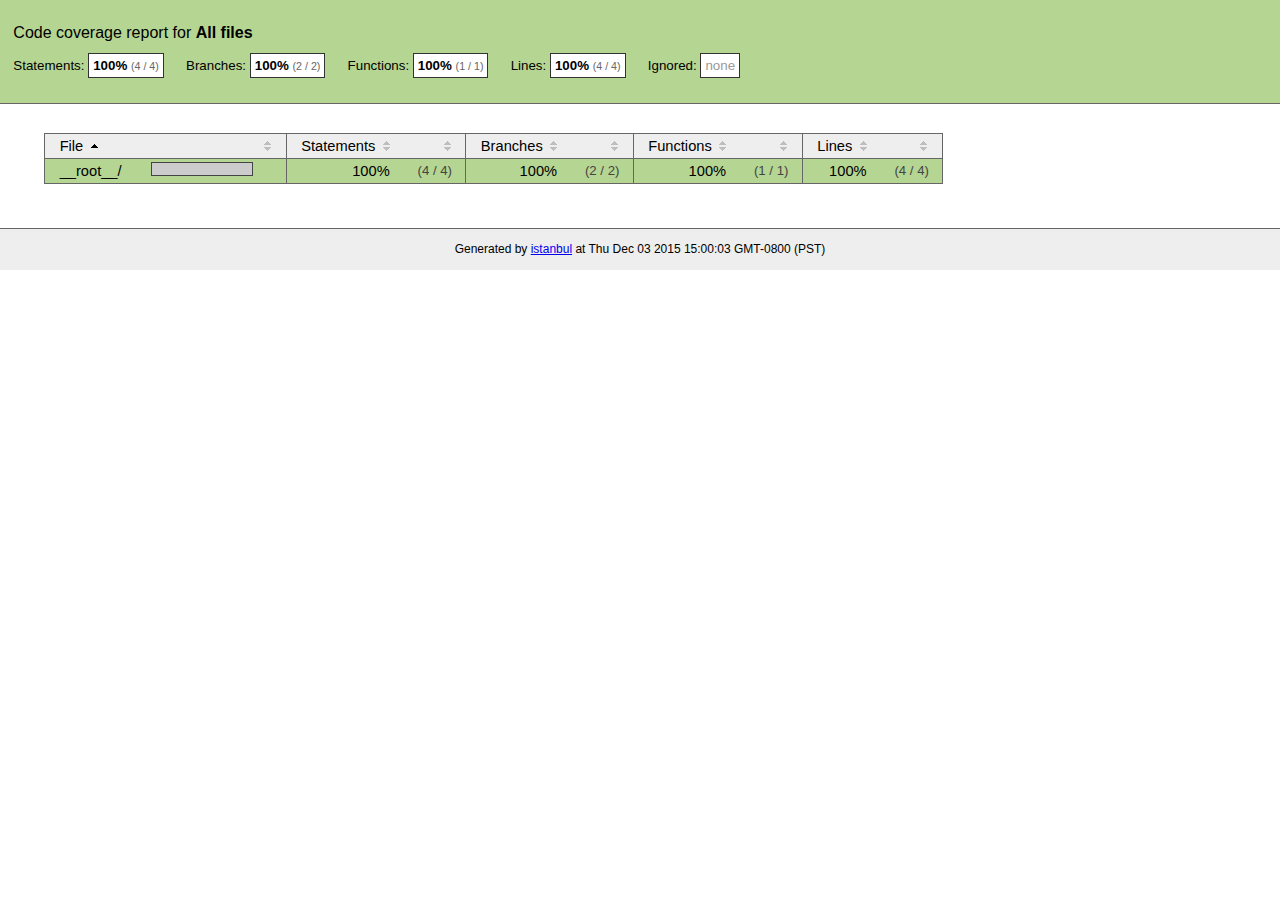
<file: unique-filename/coverage/index.html>
<!doctype html>
<html lang="en">
<head>
    <title>Code coverage report for All files</title>
    <meta charset="utf-8">
    <link rel="stylesheet" href="prettify.css">
    <link rel="stylesheet" href="base.css">
    <style type='text/css'>
        div.coverage-summary .sorter {
            background-image: url(sort-arrow-sprite.png);
        }
    </style>
</head>
<body>
<div class="header high">
    <h1>Code coverage report for <span class="entity">All files</span></h1>
    <h2>
        Statements: <span class="metric">100% <small>(4 / 4)</small></span> &nbsp;&nbsp;&nbsp;&nbsp;
        Branches: <span class="metric">100% <small>(2 / 2)</small></span> &nbsp;&nbsp;&nbsp;&nbsp;
        Functions: <span class="metric">100% <small>(1 / 1)</small></span> &nbsp;&nbsp;&nbsp;&nbsp;
        Lines: <span class="metric">100% <small>(4 / 4)</small></span> &nbsp;&nbsp;&nbsp;&nbsp;
        Ignored: <span class="metric"><span class="ignore-none">none</span></span> &nbsp;&nbsp;&nbsp;&nbsp;
    </h2>
    <div class="path"></div>
</div>
<div class="body">
<div class="coverage-summary">
<table>
<thead>
<tr>
   <th data-col="file" data-fmt="html" data-html="true" class="file">File</th>
   <th data-col="pic" data-type="number" data-fmt="html" data-html="true" class="pic"></th>
   <th data-col="statements" data-type="number" data-fmt="pct" class="pct">Statements</th>
   <th data-col="statements_raw" data-type="number" data-fmt="html" class="abs"></th>
   <th data-col="branches" data-type="number" data-fmt="pct" class="pct">Branches</th>
   <th data-col="branches_raw" data-type="number" data-fmt="html" class="abs"></th>
   <th data-col="functions" data-type="number" data-fmt="pct" class="pct">Functions</th>
   <th data-col="functions_raw" data-type="number" data-fmt="html" class="abs"></th>
   <th data-col="lines" data-type="number" data-fmt="pct" class="pct">Lines</th>
   <th data-col="lines_raw" data-type="number" data-fmt="html" class="abs"></th>
</tr>
</thead>
<tbody><tr>
	<td class="file high" data-value="__root__/"><a href="__root__/index.html">__root__/</a></td>
	<td data-value="100" class="pic high"><span class="cover-fill cover-full" style="width: 100px;"></span><span class="cover-empty" style="width:0px;"></span></td>
	<td data-value="100" class="pct high">100%</td>
	<td data-value="4" class="abs high">(4&nbsp;/&nbsp;4)</td>
	<td data-value="100" class="pct high">100%</td>
	<td data-value="2" class="abs high">(2&nbsp;/&nbsp;2)</td>
	<td data-value="100" class="pct high">100%</td>
	<td data-value="1" class="abs high">(1&nbsp;/&nbsp;1)</td>
	<td data-value="100" class="pct high">100%</td>
	<td data-value="4" class="abs high">(4&nbsp;/&nbsp;4)</td>
	</tr>

</tbody>
</table>
</div>
</div>
<div class="footer">
    <div class="meta">Generated by <a href="http://istanbul-js.org/" target="_blank">istanbul</a> at Thu Dec 03 2015 15:00:03 GMT-0800 (PST)</div>
</div>
<script src="prettify.js"></script>
<script>
window.onload = function () {
        if (typeof prettyPrint === 'function') {
            prettyPrint();
        }
};
</script>
<script src="sorter.js"></script>
</body>
</html>
</file>
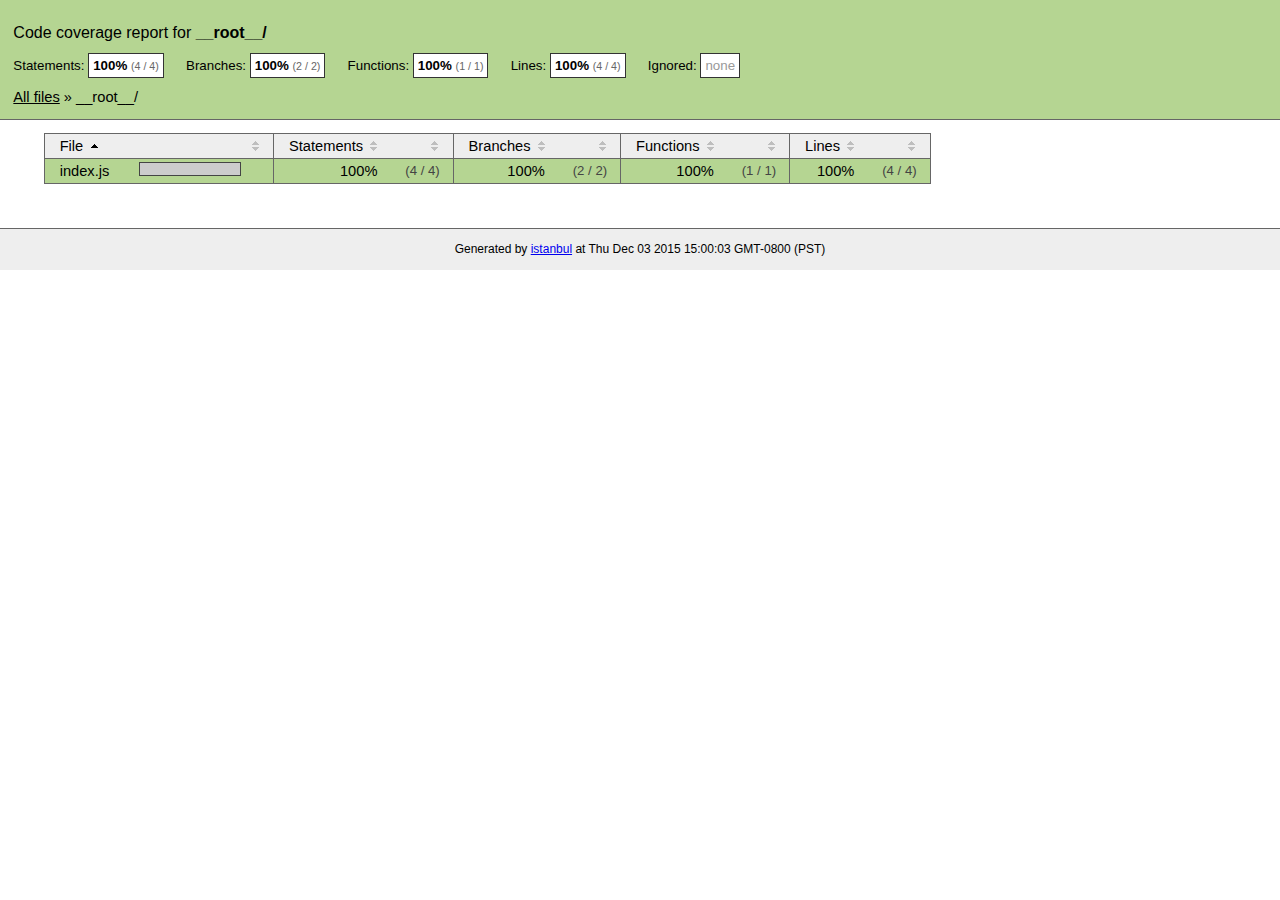
<file: unique-filename/coverage/__root__/index.html>
<!doctype html>
<html lang="en">
<head>
    <title>Code coverage report for __root__/</title>
    <meta charset="utf-8">
    <link rel="stylesheet" href="../prettify.css">
    <link rel="stylesheet" href="../base.css">
    <style type='text/css'>
        div.coverage-summary .sorter {
            background-image: url(../sort-arrow-sprite.png);
        }
    </style>
</head>
<body>
<div class="header high">
    <h1>Code coverage report for <span class="entity">__root__/</span></h1>
    <h2>
        Statements: <span class="metric">100% <small>(4 / 4)</small></span> &nbsp;&nbsp;&nbsp;&nbsp;
        Branches: <span class="metric">100% <small>(2 / 2)</small></span> &nbsp;&nbsp;&nbsp;&nbsp;
        Functions: <span class="metric">100% <small>(1 / 1)</small></span> &nbsp;&nbsp;&nbsp;&nbsp;
        Lines: <span class="metric">100% <small>(4 / 4)</small></span> &nbsp;&nbsp;&nbsp;&nbsp;
        Ignored: <span class="metric"><span class="ignore-none">none</span></span> &nbsp;&nbsp;&nbsp;&nbsp;
    </h2>
    <div class="path"><a href="../index.html">All files</a> &#187; __root__/</div>
</div>
<div class="body">
<div class="coverage-summary">
<table>
<thead>
<tr>
   <th data-col="file" data-fmt="html" data-html="true" class="file">File</th>
   <th data-col="pic" data-type="number" data-fmt="html" data-html="true" class="pic"></th>
   <th data-col="statements" data-type="number" data-fmt="pct" class="pct">Statements</th>
   <th data-col="statements_raw" data-type="number" data-fmt="html" class="abs"></th>
   <th data-col="branches" data-type="number" data-fmt="pct" class="pct">Branches</th>
   <th data-col="branches_raw" data-type="number" data-fmt="html" class="abs"></th>
   <th data-col="functions" data-type="number" data-fmt="pct" class="pct">Functions</th>
   <th data-col="functions_raw" data-type="number" data-fmt="html" class="abs"></th>
   <th data-col="lines" data-type="number" data-fmt="pct" class="pct">Lines</th>
   <th data-col="lines_raw" data-type="number" data-fmt="html" class="abs"></th>
</tr>
</thead>
<tbody><tr>
	<td class="file high" data-value="index.js"><a href="index.js.html">index.js</a></td>
	<td data-value="100" class="pic high"><span class="cover-fill cover-full" style="width: 100px;"></span><span class="cover-empty" style="width:0px;"></span></td>
	<td data-value="100" class="pct high">100%</td>
	<td data-value="4" class="abs high">(4&nbsp;/&nbsp;4)</td>
	<td data-value="100" class="pct high">100%</td>
	<td data-value="2" class="abs high">(2&nbsp;/&nbsp;2)</td>
	<td data-value="100" class="pct high">100%</td>
	<td data-value="1" class="abs high">(1&nbsp;/&nbsp;1)</td>
	<td data-value="100" class="pct high">100%</td>
	<td data-value="4" class="abs high">(4&nbsp;/&nbsp;4)</td>
	</tr>

</tbody>
</table>
</div>
</div>
<div class="footer">
    <div class="meta">Generated by <a href="http://istanbul-js.org/" target="_blank">istanbul</a> at Thu Dec 03 2015 15:00:03 GMT-0800 (PST)</div>
</div>
<script src="../prettify.js"></script>
<script>
window.onload = function () {
        if (typeof prettyPrint === 'function') {
            prettyPrint();
        }
};
</script>
<script src="../sorter.js"></script>
</body>
</html>
</file>
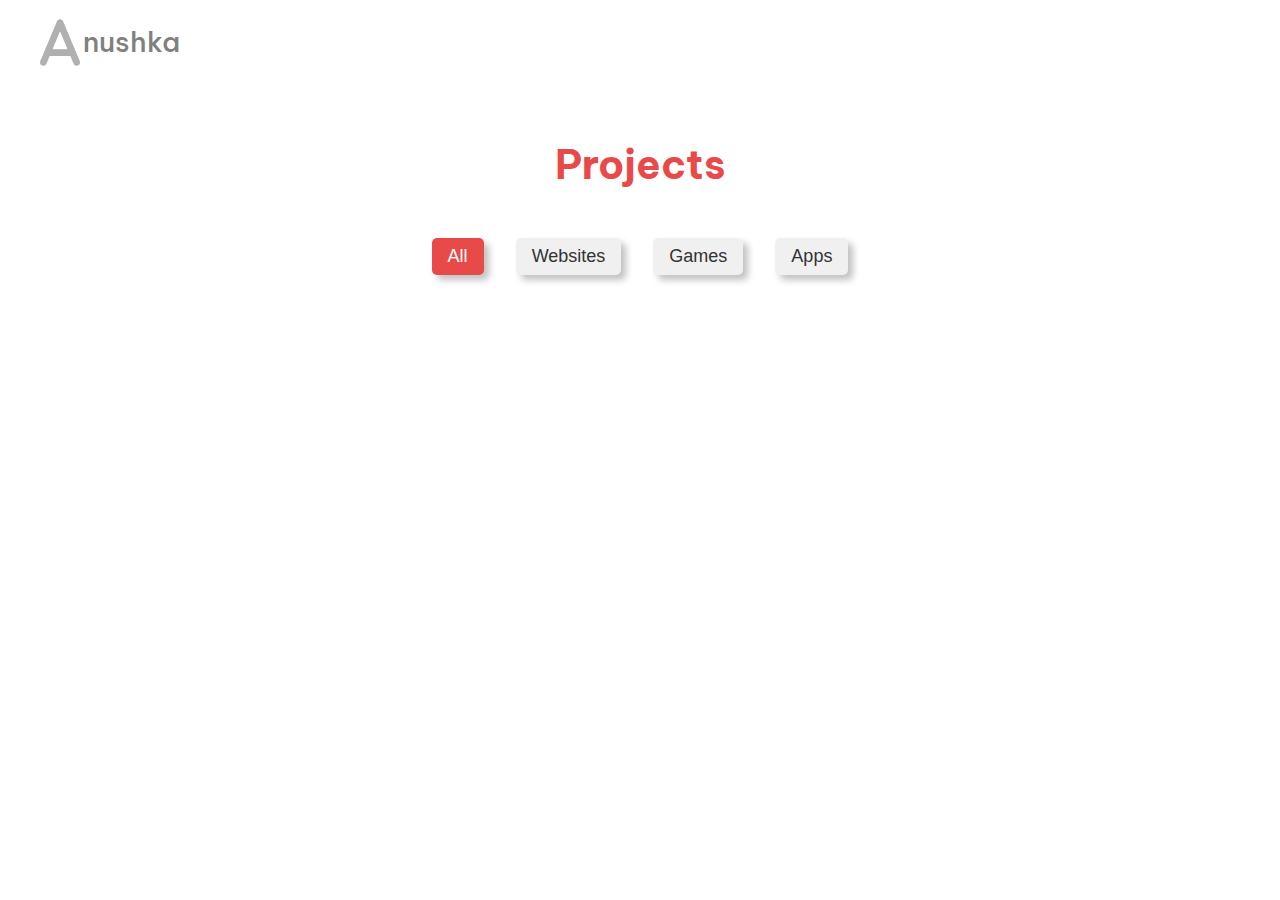
<file: project.html>
<!DOCTYPE html>
<html lang="en">
<head>
    <meta charset="UTF-8">
    <meta name="viewport" content="width=device-width, initial-scale=1.0">
    <title>My Projects</title>
    <link rel="stylesheet" href="style.css">
    <link rel="stylesheet" href="https://cdnjs.cloudflare.com/ajax/libs/font-awesome/6.2.0/css/all.min.css" />
  <!-- Reuse your existing CSS -->
    <style>
     
      /* Additions and overrides for projects.html */
      .project-item {
          display: none; /* Initially hide all projects */
      }
      .project-item.active {
          display: flex; /*  Use flex to display. */
      }
      .categories {
        display: flex;
        justify-content: center;
        gap: 1rem;
        margin-bottom: 2rem;
      }
    </style>
</head>
<body>
    <div id="wrapper">
        <div class="container">
             <div class="navbar">
                
                <div class="logo-container">
                    <img src= "a-solid.jpg" alt="" class="logo">
                    
                    <div class="logo-text">nushka</div>
                </div>
                
                <div class="nav-items">
                    <div><a href="index.html">Home</a></div>  <!-- Link to the projects page -->
                    <div><a href="index.html#skills">Skills</a></div>
                    <div><a href="index.html#contactme">Contact Me</a></div>
                </div>

            </div>

            <h2 class="page-header">Projects</h2>

            <div class="categories">
                <button class="btn-pink category-btn active" data-category="all">All</button>
                <button class="btn-pink category-btn" data-category="website">Websites</button>
                <button class="btn-pink category-btn" data-category="game">Games</button>
                <button class="btn-pink category-btn" data-category="app">Apps</button>
            </div>

            <div class="project-container">
              <!-- Project items (same as before, but now on projects.html) -->
                <div class="project-item website">
                    <div class="project-card" id="project1">
                        <div class="project-number project-number-right">01</div>
                        <div class="project-content project-content-left">

                            <div class="project-skills-container">
                                <img class="project-skill" src="./images/stack/React.png" alt="" />
                                <img class="project-skill" src="./images/stack/Tailwind.png" alt="" />
                            </div>

                            <h2 class="project-heading">Metaverse Website</h2>

                            <p class="project-subHeading">A cutting-edge Metaverse web application developed using ReactJS and TailwindCSS.</p>
                            <div class="btn-grp"> 
                                <a href="https://metaverse-l2q9.vercel.app/" target="_blank">
                                    <button class="btn-pink btn-project">Live Site</button>
                                    </a>
                               
                                <a href="https://github.com/Anushka-eng1904/Metaverse" target="_blank">
                                <i title="GitHubLink" class="fa-brands fa-github icon"></i>
                                </a>
                            </div>
                        </div>
                    </div>
                </div>

                <div class="project-item website">
                    <div class="project-card" id="project2">
                    <div class="project-number project-number-left">02</div>
                    <div class="project-content project-content-right">
                        <div class="project-skills-container">
                        <img class="project-skill" src="./images/stack/React.png" alt="" />
                        <img class="project-skill" src="./images/stack/Tailwind.png" alt="" />
                        </div>
                        <h2 class="project-heading">Gaming Website</h2>
                        <p class="project-sub-heading">
                        A highly interactive gaming website built with ReactJS and TailwindCSS, designed to provide an engaging user experience.
                        </p>
                        <div class="btn-group">
                     <a href="https://gaming-website-beta.vercel.app/" target="_blank">
                        <button class="btn-pink btn-project">Live Site</button></a>
                        <a href="https://github.com/Anushka-eng1904/Gaming-Website" target="_blank">
                            <i title="GitHubLink" class="fa-brands fa-github icon"></i>
                        </a>
                        </div>
                    </div>
                    </div>
                </div>
                <div class="project-item website">
                    <div class="project-card" id="project3">
                    <div class="project-number project-number-right">03</div>
                    <div class="project-content project-content-left">
                        <div class="project-skills-container">
                        <img class="project-skill" src="./images/stack/React.png" alt="" />
                        <img class="project-skill" src="./images/stack/Tailwind.png" alt="" />
                        </div>
                        <h2 class="project-heading">Razorpay UI Design</h2>
                        <p class="project-sub-heading">Developed a front-end payment gateway interface using HTML and Tailwind CSS, implementing component
                        based architecture.</p>
                        
                        <div class="btn-group">
                     <a href="https://razorpay-ui-design.vercel.app/" target="_blank">
                        <button class="btn-pink btn-project">Live Site</button></a>
                        <a href="https://github.com/Anushka-eng1904/Razorpay-UI-Design" target="_blank">
                            <i title="GitHubLink" class="fa-brands fa-github icon"></i>
                        </a>
                        </div>
                    </div>
                    </div>
                </div>
                <div class="project-item website">
                    <div class="project-card" id="project4">
                    <div class="project-number project-number-left">04</div>
                    <div class="project-content project-content-right">
                        <div class="project-skills-container">
                        <img class="project-skill" src="./images/stack/HTML.png" alt="" />
                        <img class="project-skill" src="./images/stack/CSS.png" alt="" />
                        <img class="project-skill" src="./images/stack/Javascript.svg" alt="" />
                        </div>
                        <h2 class="project-heading">Amazon-Clone</h2>
                        <p class="project-sub-heading">Designed and developed a responsive web clone using HTML, CSS, and JavaScript, demonstrating clean code and user-friendly functionality.</p>
                        
                        <div class="btn-group">
                     <a href="https://amazon-clone-eta-three.vercel.app/" target="_blank">
                        <button class="btn-pink btn-project">Live Site</button></a>
                        <a href="https://github.com/Anushka-eng1904/Amazon-clone" target="_blank">
                            <i title="GitHubLink" class="fa-brands fa-github icon"></i>
                        </a>
                        </div>
                    </div>
                    </div>
                </div>
                <div class="project-item game">
                    <div class="project-card" id="project5">
                    <div class="project-number project-number-right">05</div>
                    <div class="project-content project-content-left">
                        <div class="project-skills-container">
                        <img class="project-skill" src="./images/stack/HTML.png" alt="" />
                        <img class="project-skill" src="./images/stack/CSS.png" alt="" />
                        <img class="project-skill" src="./images/stack/Javascript.svg" alt="" />
                        </div>
                        <h2 class="project-heading">Tic-Tac-Toe</h2>
                        <p class="project-sub-heading">Designed an interactive Tic-Tac-Toe game with seamless turn-based gameplay using HTML, CSS, and JavaScript.</p>
                        <div class="btn-group">
                     <a href="https://tic-tac-toe-game-pied-xi.vercel.app/" target="_blank">
                        <button class="btn-pink btn-project">Live Site</button></a>
                        <a href="https://github.com/Anushka-eng1904/Tic-Tac-Toe-Game" target="_blank">
                            <i title="GitHubLink" class="fa-brands fa-github icon"></i>
                        </a>
                        </div>
                    </div>
                    </div>
                </div>
                <div class="project-item game">
                    <div class="project-card" id="project6">
                    <div class="project-number project-number-left">06</div>
                    <div class="project-content project-content-right">
                        <div class="project-skills-container">
                        <img class="project-skill" src="./images/stack/HTML.png" alt="" />
                        <img class="project-skill" src="./images/stack/CSS.png" alt="" />
                        <img class="project-skill" src="./images/stack/Javascript.svg" alt="" />
                        </div>
                        <h2 class="project-heading">Rock-Paper-Scissors</h2>
                        <p class="project-sub-heading">Built an interactive Rock-Paper-Scissors game with dynamic gameplay and real-time feedback using HTML, CSS, and JavaScript.</p>
                        <div class="btn-group">
                     <a href="https://rock-paper-scissors-gamma-murex.vercel.app/" target="_blank">
                        <button class="btn-pink btn-project">Live Site</button></a>
                        <a href="https://github.com/Anushka-eng1904/rock-paper-scissors" target="_blank">
                        <a href="" target="_blank">
                            <i title="GitHubLink" class="fa-brands fa-github icon"></i>
                        </a>
                        </div>
                    </div>
                    </div>
                </div>
                <div class="project-item game">
                    <div class="project-card" id="project7">
                    <div class="project-number project-number-right">07</div>
                    <div class="project-content project-content-left">
                        <div class="project-skills-container">
                        <img class="project-skill" src="./images/stack/HTML.png" alt="" />
                        <img class="project-skill" src="./images/stack/CSS.png" alt="" />
                        <img class="project-skill" src="./images/stack/Javascript.svg" alt="" />
                        </div>
                        <h2 class="project-heading">Drum-Kit</h2>
                        <p class="project-sub-heading">Constructed an interactive Drum Kit Master game with dynamic sound effects and real-time user interaction using HTML, CSS, and JavaScript.</p>
                        <div class="btn-group">
                     <a href="https://drum-kit-master.vercel.app/" target="_blank">
                        <button class="btn-pink btn-project">Live Site</button></a>
                        <a href="https://github.com/Anushka-eng1904/drum-kit-master" target="_blank">
                        <a href="" target="_blank">
                            <i title="GitHubLink" class="fa-brands fa-github icon"></i>
                        </a>
                        </div>
                    </div>
                    </div>
                </div>
                <div class="project-item app">
                    <div class="project-card" id="project8">
                    <div class="project-number project-number-left">08</div>
                    <div class="project-content project-content-right">
                        <div class="project-skills-container">
                        <img class="project-skill" src="./images/stack/HTML.png" alt="" />
                        <img class="project-skill" src="./images/stack/CSS.png" alt="" />
                        <img class="project-skill" src="./images/stack/Javascript.svg" alt="" />
                        <img class="project-skill" src="./images/stack/React.png" alt="" />
                        </div>
        
                        <h2 class="project-heading">To-Do-List</h2>
                        <p class="project-sub-heading">Developed a dynamic To-Do List app using React, HTML, CSS, and JavaScript for seamless task management.
                        
                        </p>
                        <div class="btn-group">
                        <a href="https://to-do-list-iota-lemon.vercel.app/" target="_blank">
                        <button class="btn-pink btn-project">Live Site</button></a>
                        <a href="https://github.com/Anushka-eng1904/To-do-list" target="_blank">
                            <i title="GitHubLink" class="fa-brands fa-github icon"></i>
                        </a>
                       
                        </div>
                    </div>
                    </div>
                </div>
        
                <div class="project-item app">
                    <div class="project-card" id="project9">
                    <div class="project-number project-number-right">09</div>
                    <div class="project-content project-content-left">
                        <div class="project-skills-container">
                            <img class="project-skill" src="./images/stack/HTML.png" alt="" />
                            <img class="project-skill" src="./images/stack/CSS.png" alt="" />
                            <img class="project-skill" src="./images/stack/Javascript.svg" alt="" />
                        </div>
                        <h2 class="project-heading">Weather APP</h2>
                        <p class="project-sub-heading">
                            Crafted a responsive Weather App that fetches real-time weather data for any location using a weather API, HTML, CSS, and JavaScript.
                        </p>
                        <div class="btn-group">
                    <a href="https://weather-app-pi-eosin-85.vercel.app/" target="_blank">
                        <button class="btn-pink btn-project">Live Site</button></a>
                        <a href="https://github.com/Anushka-eng1904/Weather-App" target="_blank">
                            <i title="GitHubLink" class="fa-brands fa-github icon"></i>
                        </a>
                      
                        </div>
                    </div>
                    </div>
                </div>

                <div class="project-item app">
                    <div class="project-card" id="project10">
                    <div class="project-number project-number-left">10</div>
                    <div class="project-content project-content-right">
                        <div class="project-skills-container">
                        <img class="project-skill" src="./images/stack/HTML.png" alt="" />
                            <img class="project-skill" src="./images/stack/CSS.png" alt="" />
                            <img class="project-skill" src="./images/stack/Javascript.svg" alt="" />
                        </div>
                        <h2 class="project-heading">Password Manager</h2>
                        <p class="project-sub-heading">Engineered a secure Password Manager using HTML, CSS, and JavaScript for safe and efficient credential storage.</p>
                       
                        <div class="btn-group">
                      <a href="https://password-manager-wheat-nine.vercel.app/" target="_blank">
                        <button class="btn-pink btn-project">Site Here</button>   </a>
                        <a href="https://github.com/Anushka-eng1904/Password-Manager" target="_blank">
                            <i title="GitHubLink" class="fa-brands fa-github icon"></i>
                        </a>
                        
                        </div>
                    </div>
                    </div>
                </div>
                
                

            </div>
        </div>
    <script>
        const categoryBtns = document.querySelectorAll('.category-btn');
        const projectItems = document.querySelectorAll('.project-item');

        categoryBtns.forEach(btn => {
            btn.addEventListener('click', () => {
                // Remove active class from all buttons
                categoryBtns.forEach(b => b.classList.remove('active'));
                // Add active class to clicked button
                btn.classList.add('active');

                const category = btn.dataset.category;

                projectItems.forEach(item => {
                    if (category === 'all' || item.classList.contains(category)) {
                        item.classList.add('active'); //  Add active class
                    } else {
                        item.classList.remove('active'); //  Remove active
                    }
                });
            });
        });
    </script>
</body>
</html>
</file>
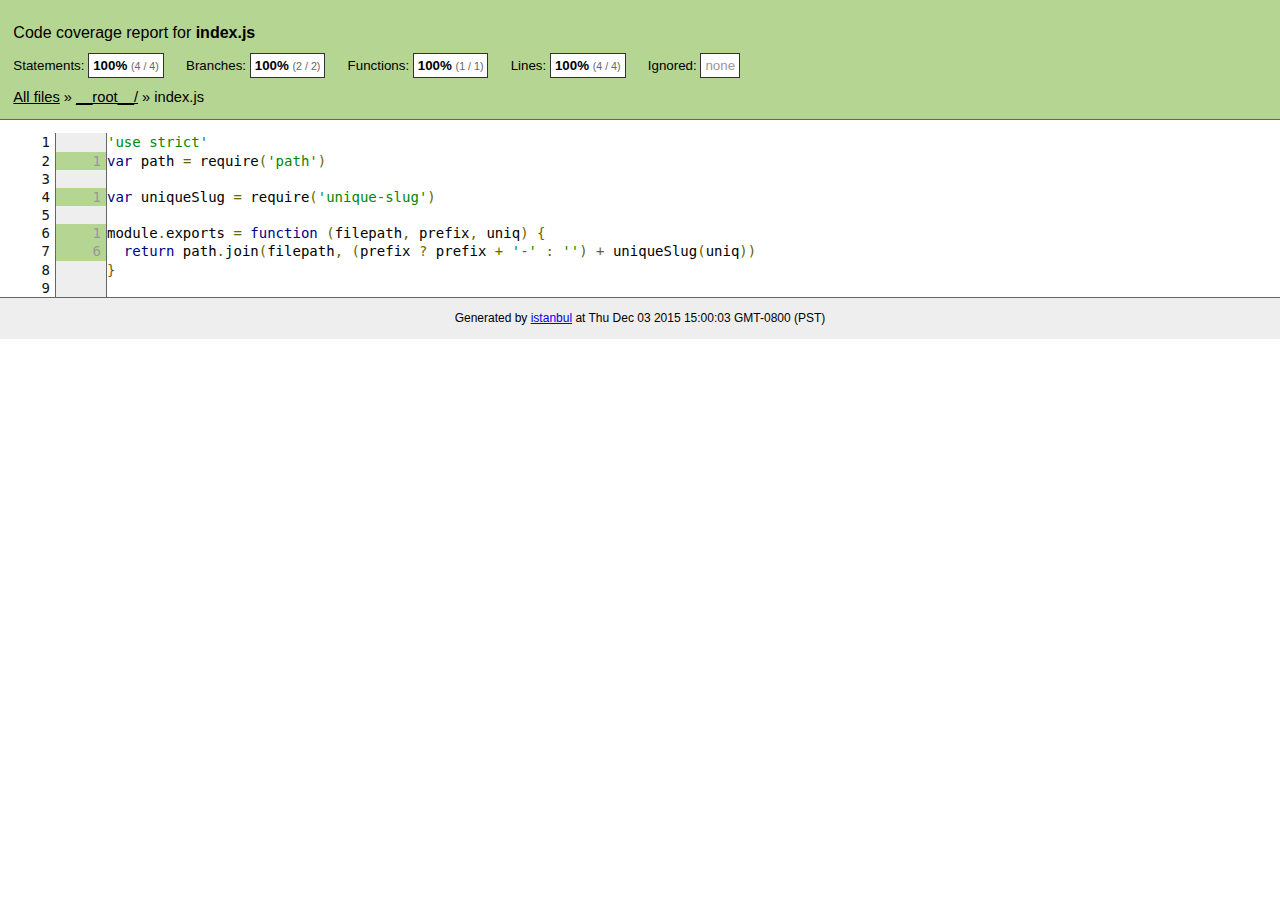
<file: unique-filename/coverage/__root__/index.js.html>
<!doctype html>
<html lang="en">
<head>
    <title>Code coverage report for index.js</title>
    <meta charset="utf-8">
    <link rel="stylesheet" href="../prettify.css">
    <link rel="stylesheet" href="../base.css">
    <style type='text/css'>
        div.coverage-summary .sorter {
            background-image: url(../sort-arrow-sprite.png);
        }
    </style>
</head>
<body>
<div class="header high">
    <h1>Code coverage report for <span class="entity">index.js</span></h1>
    <h2>
        Statements: <span class="metric">100% <small>(4 / 4)</small></span> &nbsp;&nbsp;&nbsp;&nbsp;
        Branches: <span class="metric">100% <small>(2 / 2)</small></span> &nbsp;&nbsp;&nbsp;&nbsp;
        Functions: <span class="metric">100% <small>(1 / 1)</small></span> &nbsp;&nbsp;&nbsp;&nbsp;
        Lines: <span class="metric">100% <small>(4 / 4)</small></span> &nbsp;&nbsp;&nbsp;&nbsp;
        Ignored: <span class="metric"><span class="ignore-none">none</span></span> &nbsp;&nbsp;&nbsp;&nbsp;
    </h2>
    <div class="path"><a href="../index.html">All files</a> &#187; <a href="index.html">__root__/</a> &#187; index.js</div>
</div>
<div class="body">
<pre><table class="coverage">
<tr><td class="line-count">1
2
3
4
5
6
7
8
9</td><td class="line-coverage"><span class="cline-any cline-neutral">&nbsp;</span>
<span class="cline-any cline-yes">1</span>
<span class="cline-any cline-neutral">&nbsp;</span>
<span class="cline-any cline-yes">1</span>
<span class="cline-any cline-neutral">&nbsp;</span>
<span class="cline-any cline-yes">1</span>
<span class="cline-any cline-yes">6</span>
<span class="cline-any cline-neutral">&nbsp;</span>
<span class="cline-any cline-neutral">&nbsp;</span></td><td class="text"><pre class="prettyprint lang-js">'use strict'
var path = require('path')
&nbsp;
var uniqueSlug = require('unique-slug')
&nbsp;
module.exports = function (filepath, prefix, uniq) {
  return path.join(filepath, (prefix ? prefix + '-' : '') + uniqueSlug(uniq))
}
&nbsp;</pre></td></tr>
</table></pre>

</div>
<div class="footer">
    <div class="meta">Generated by <a href="http://istanbul-js.org/" target="_blank">istanbul</a> at Thu Dec 03 2015 15:00:03 GMT-0800 (PST)</div>
</div>
<script src="../prettify.js"></script>
<script>
window.onload = function () {
        if (typeof prettyPrint === 'function') {
            prettyPrint();
        }
};
</script>
<script src="../sorter.js"></script>
</body>
</html>
</file>
<file: unique-filename/coverage/prettify.css>
.pln{color:#000}@media screen{.str{color:#080}.kwd{color:#008}.com{color:#800}.typ{color:#606}.lit{color:#066}.pun,.opn,.clo{color:#660}.tag{color:#008}.atn{color:#606}.atv{color:#080}.dec,.var{color:#606}.fun{color:red}}@media print,projection{.str{color:#060}.kwd{color:#006;font-weight:bold}.com{color:#600;font-style:italic}.typ{color:#404;font-weight:bold}.lit{color:#044}.pun,.opn,.clo{color:#440}.tag{color:#006;font-weight:bold}.atn{color:#404}.atv{color:#060}}pre.prettyprint{padding:2px;border:1px solid #888}ol.linenums{margin-top:0;margin-bottom:0}li.L0,li.L1,li.L2,li.L3,li.L5,li.L6,li.L7,li.L8{list-style-type:none}li.L1,li.L3,li.L5,li.L7,li.L9{background:#eee}
</file>
<file: unique-filename/coverage/base.css>
body, html {
    margin:0; padding: 0;
}
body {
    font-family: Helvetica Neue, Helvetica,Arial;
    font-size: 10pt;
}
div.header, div.footer {
    background: #eee;
    padding: 1em;
}
div.header {
    z-index: 100;
    position: fixed;
    top: 0;
    border-bottom: 1px solid #666;
    width: 100%;
}
div.footer {
    border-top: 1px solid #666;
}
div.body {
    margin-top: 10em;
}
div.meta {
    font-size: 90%;
    text-align: center;
}
h1, h2, h3 {
    font-weight: normal;
}
h1 {
    font-size: 12pt;
}
h2 {
    font-size: 10pt;
}
pre {
    font-family: Consolas, Menlo, Monaco, monospace;
    margin: 0;
    padding: 0;
    line-height: 1.3;
    font-size: 14px;
    -moz-tab-size: 2;
    -o-tab-size:  2;
    tab-size: 2;
}

div.path { font-size: 110%; }
div.path a:link, div.path a:visited { color: #000; }
table.coverage { border-collapse: collapse; margin:0; padding: 0 }

table.coverage td {
    margin: 0;
    padding: 0;
    color: #111;
    vertical-align: top;
}
table.coverage td.line-count {
    width: 50px;
    text-align: right;
    padding-right: 5px;
}
table.coverage td.line-coverage {
    color: #777 !important;
    text-align: right;
    border-left: 1px solid #666;
    border-right: 1px solid #666;
}

table.coverage td.text {
}

table.coverage td span.cline-any {
    display: inline-block;
    padding: 0 5px;
    width: 40px;
}
table.coverage td span.cline-neutral {
    background: #eee;
}
table.coverage td span.cline-yes {
    background: #b5d592;
    color: #999;
}
table.coverage td span.cline-no {
    background: #fc8c84;
}

.cstat-yes { color: #111; }
.cstat-no { background: #fc8c84; color: #111; }
.fstat-no { background: #ffc520; color: #111 !important; }
.cbranch-no { background:  yellow !important; color: #111; }

.cstat-skip { background: #ddd; color: #111; }
.fstat-skip { background: #ddd; color: #111 !important; }
.cbranch-skip { background: #ddd !important; color: #111; }

.missing-if-branch {
    display: inline-block;
    margin-right: 10px;
    position: relative;
    padding: 0 4px;
    background: black;
    color: yellow;
}

.skip-if-branch {
    display: none;
    margin-right: 10px;
    position: relative;
    padding: 0 4px;
    background: #ccc;
    color: white;
}

.missing-if-branch .typ, .skip-if-branch .typ {
    color: inherit !important;
}

.entity, .metric { font-weight: bold; }
.metric { display: inline-block; border: 1px solid #333; padding: 0.3em; background: white; }
.metric small { font-size: 80%; font-weight: normal; color: #666; }

div.coverage-summary table { border-collapse: collapse; margin: 3em; font-size: 110%; }
div.coverage-summary td, div.coverage-summary table  th { margin: 0; padding: 0.25em 1em; border-top: 1px solid #666; border-bottom: 1px solid #666; }
div.coverage-summary th { text-align: left; border: 1px solid #666; background: #eee; font-weight: normal; }
div.coverage-summary th.file { border-right: none !important; }
div.coverage-summary th.pic { border-left: none !important; text-align: right; }
div.coverage-summary th.pct { border-right: none !important; }
div.coverage-summary th.abs { border-left: none !important; text-align: right; }
div.coverage-summary td.pct { text-align: right; border-left: 1px solid #666; }
div.coverage-summary td.abs { text-align: right; font-size: 90%; color: #444; border-right: 1px solid #666; }
div.coverage-summary td.file { border-left: 1px solid #666; white-space: nowrap;  }
div.coverage-summary td.pic { min-width: 120px !important;  }
div.coverage-summary a:link { text-decoration: none; color: #000; }
div.coverage-summary a:visited { text-decoration: none; color: #777; }
div.coverage-summary a:hover { text-decoration: underline; }
div.coverage-summary tfoot td { border-top: 1px solid #666; }

div.coverage-summary .sorter {
    height: 10px;
    width: 7px;
    display: inline-block;
    margin-left: 0.5em;
    background: url(sort-arrow-sprite.png) no-repeat scroll 0 0 transparent;
}
div.coverage-summary .sorted .sorter {
    background-position: 0 -20px;
}
div.coverage-summary .sorted-desc .sorter {
    background-position: 0 -10px;
}

.high { background: #b5d592 !important; }
.medium { background: #ffe87c !important; }
.low { background: #fc8c84 !important; }

span.cover-fill, span.cover-empty {
    display:inline-block;
    border:1px solid #444;
    background: white;
    height: 12px;
}
span.cover-fill {
    background: #ccc;
    border-right: 1px solid #444;
}
span.cover-empty {
    background: white;
    border-left: none;
}
span.cover-full {
    border-right: none !important;
}
pre.prettyprint {
    border: none !important;
    padding: 0 !important;
    margin: 0 !important;
}
.com { color: #999 !important; }
.ignore-none { color: #999; font-weight: normal; }
</file>
<file: style.css>
@import url("https://fonts.googleapis.com/css2?family=Be+Vietnam+Pro:wght@300&display=swap");

/* Apply a natural box layout model to all elements */
*,
*::before,
*::after {
  box-sizing: border-box;
}

body {
  margin: 0;
  padding: 0;
  font-family: "Be Vietnam Pro", sans-serif;
  scroll-behavior: smooth;
  font-size: 16px; /* Base font size */
  line-height: 1.6;
  overflow-x: hidden;
}

:root {
  --bgOrange: #e84949;
}

#wrapper {
  height: 100vh; /* important for initial layout*/
  overflow-y: auto;
  overflow-x: hidden;
}

.container {
  width: 1200px; /* Your original container width */
  margin: 0 auto;
}

  .navbar {
  display: flex;
  justify-content: space-between;
  align-items: center;
  padding-top: 1rem;
} 

.logo {
  width: 40px;
}

.logo-container {
  display: flex;
  justify-content: baseline;
  align-items: center;
}

.logo-text {
  margin-left: 0.2rem;
  font-size: 28px;
  font-weight: 500;
  color: gray;
}
  
.navbar {
    display: flex;
    justify-content: space-between;
    align-items: center;
    position: relative;
}

.nav-toggle {
    display: block;
    cursor: pointer;
    font-size: 30px;
}


.nav-items {
    display: none;
    position: absolute;
    top: 100%;
    left: 0;
    background-color: #fff;
    width: 100%;
    padding: 20px;
    box-shadow: 0 2px 4px rgba(0, 0, 0, 0.1);
    z-index: 1;
    overflow: visible;
}

.nav-items div {
    display: flex;
    justify-content: center;
    align-items: center;
    padding: 10px;
    border-bottom: 1px solid #ccc;
}

.nav-items div a {
    display: flex;
    justify-content: center;
    align-items: center;
}

.nav-items div a img {
    width: 20px;
    height: 20px;
    margin-right: 10px;
}

.nav-items div a:hover {
    background-color: #f0f0f0;
}

.nav-items.show {
    display: block;
}
.nav-toggle {
    display: block;
    cursor: pointer;
}

@media only screen and (max-width: 767px) {
    .nav-items {
        width: 100%;
        padding: 20px;
        background-color: #fff;
        position: absolute;
        top: 100%;
        left: 0;
        box-shadow: 0 2px 4px rgba(0, 0, 0, 0.1);
        z-index: 1;
        overflow: visible;
        max-height: 300px;
        overflow-y: auto;
    }
}

/* Hero Section */
.hero-section {
  position: relative;
  display: flex;
  justify-content: center;
  align-items: center;
  gap: 5rem;
  margin: 4rem auto;
  padding: 0 1rem;
  padding-bottom: 8rem;
}

.faded-text {
  position: absolute;
  user-select: none;
  font-size: 7em;
  color: rgb(231, 231, 231);
  bottom: -15.8%;
  left: -5%;
  font-weight: bold;
  transition: all 3s;
}

.hero-section-left {
  /* width:100%; */
  display: flex;
  flex-direction: column;
  justify-content: center;
  gap: 2rem;
}

.hero-section-heading {
  font-size: 40px;
  color: #343d68;
  font-weight: 500;
}

.role {
  color: #4e45d5;
  font-weight: 800;
}

.hero-section-sub-heading {
  font-size: 35px;
  line-height: 45px;
}

.hero-section-description {
  margin-top: 1rem;
  width: 70%;
  font-weight: 500;
}

.btn-pink {
  background-color: var(--bgOrange);
  width: fit-content;
  color: white;
  padding: 0.8rem 2.3rem;
  box-shadow: 5px 5px 7px 0px #0000003f;
  font-size: 18px;
  cursor: pointer;
  transition: all 0.5s;
  font-weight: 500;
  border: solid 3px transparent;
  position: relative;
  z-index: 1;
  text-decoration: none;
}

.btn-pink::before {
  content: "";
  position: absolute;
  background-color: #fff;
  top: 0px;
  left: 0;
  right: 0;
  bottom: 0px;
  z-index: -1;
  transform: scaleX(0);
  transform-origin: left;
  transition: all 0.8s;
}

.btn-pink:hover::before {
  transform: scaleX(1);
}

.btn-pink:hover {
  border: solid 3px var(--bgOrange);
  color: black;
}

.hero-section-right {
  position: relative;
}

.absolute {
  position: absolute;
}

.hero-image {
  padding: 2.5rem;
  filter: grayscale(1);
  transition: all 1s;
  animation: scaleImage 5s linear infinite;
}

.hero-image img {
  width: 270px;
  z-index: -9;
}

@keyframes scaleImage {
  0% {
    filter: grayscale(0);
    transform: scale(1);
  }
  50% {
    transform: scale(1.1);
    filter: grayscale(1);
    box-shadow: 3px 3px 10px black;
  }
  100% {
    transform: scale(1);
    filter: grayscale(0);
  }
}

.icon-dots {
  z-index: 9;
  bottom: -1rem;
  right: 0;
  animation-name: dotsAnimation;
  animation-duration: 5s;
  animation-iteration-count: infinite;
}

@keyframes dotsAnimation {
  0% {
    transform: translateY(0px);
  }
  50% {
    transform: translateY(-15px);
  }
  100% {
    transform: translateY(0px);
  }
}

.icon-cube {
  z-index: 9;
  top: -0.8em;
  right: 1em;
  animation-name: cubeRotate;
  animation-duration: 3s;
  animation-iteration-count: infinite;
}

@keyframes cubeRotate {
  0% {
    transform: rotateY(0deg) translateY(0px);
  }
  50% {
    transform: rotateY(180deg) translateY(-12px);
  }
  100% {
    transform: rotateY(360deg) translateY(0px);
  }
}

.icon-circle {
  z-index: 9;
  left: 0;
  bottom: 0;
  animation-name: shakeEffect;
  animation-duration: 6s;
  animation-timing-function: linear;
  animation-iteration-count: infinite;
}

@keyframes shakeEffect {
  50% {
    left: 5%;
    bottom: 10%;
  }
}

.icon-zigzag {
  z-index: 9;
  top: 1.5em;
  left: -0.3em;
  animation: zigzagAnimation 5s ease-in infinite;
}

@keyframes zigzagAnimation {
  50% {
    left: 5%;
    top: 2%;
  }
}
.icon-plus {
  z-index: 9;
  top: -0.8rem;
  left: 50%;
  animation: shakeEffectPlus 5s ease-in infinite;
}

@keyframes shakeEffectPlus {
  50% {
    top: 3%;
    left: 48%;
  }
}

.project-section{
    background-color: rgb(231,231,231);
    margin-top:4rem;
  }

  .page-header{
    color:var(--bgOrange);
    font-size:90px;
    text-align:center;
    padding-top:30px;
  }
  .project-container{
    max-width: 1200px;
    margin:0 auto;
    padding:3rem 0;

    display:flex;
    flex-direction:column;
    gap:120px;
  }

  .project-card{
    width:90%;
    height:550px;
    background-size: cover;
    /* background-repeat: no-repeat; */
    position:relative;
    box-shadow:0px 0px 40px #1f1f1f;
  }

  .project-card::after{
    content:"";
    position:absolute;
    top:0;
    left:0;
    right:0;
    bottom:0;
    background-color: #1f1f1f9a;
    z-index:0;
    /* transform: scaleX(1); */
  }

  .project-card::before{
    content:"";
    position:absolute;
    top:0;
    left:0;
    right:0;
    bottom:0;
    background: linear-gradient(45deg, #343d68, #343d68be, #343d687c);
    transform:scaleX(0);
    transform-origin: left;
    transition: all 0.4s;
    z-index:1;
  }

  .project-card:hover::before{
    transform:scaleX(1);
  }

  .project-number{
    position:absolute;
    font-size:200px;
    font-weight:600;
    color:white;
    z-index:10;
    /* display:none; */
    opacity: 0;
  }

  .project-card:hover .project-number{
    /* display:block; */
    opacity: 1;
  }

  .project-number-right{
    right:-40px;
    top:-45px;
  }

  .project-number-left{
    left:-40px;
    top:-45px;
  }

  .project-content{
    position:absolute;
    display:flex;
    flex-direction:column;
    color:white;
    padding:2em;
    bottom:20%;
    z-index:5;
    gap:1em;
    transition:all 0.4s;
  }


  .project-content-left{ 
    left:10%;
  }

  .project-content-right{ 
    right:10%;
  }

  .project-skills-container{
    width:60%;
    display:flex;
    gap:10px;
    flex-wrap:wrap;
  
  }

  .project-skill{
    width:40px;
  }

  .project-heading{
    font-size:50px;
    font-weight: bold;
    line-height:3rem;
  }
  
  .project-subHeading{
    width:70%;
    font-size:16px;
    font-style: italic;
  }


  .btn-grp{
    display:flex;
    gap:0.9rem;
    align-items:center;
  }

  .btn-project:hover{
    border:none;
  }

  .icon{
    cursor:pointer;
    color:white;
    font-size:35px;
    transition:all 0.4s;
  }

  .icon:hover{
    color:var(--bgOrange);
  }

  .project-card:hover .project-content{
    transform:scale(1.1);
  }

  #project1{
    background-image: url(./images/projects/Project1.jpeg);
  }

  #project2{
     margin-left:120px; 
    background-image: url(./images/projects/Project2.png);
  }
  #project3{
    background-image: url(./images/projects/Project3.jpeg);
  }
  #project4{
     margin-left:120px; 
     background-image: url(./images/projects/Project4.jpeg);
  }
  #project5{
    background-image: url(./images/projects/Project5.jpeg);
  }
  #project6{
     margin-left:120px; 
     background-image: url(./images/projects/Project6.jpeg);
  }
  #project7{
    background-image: url(./images/projects/Project7.jpeg);
  }
  #project8{
     margin-left:120px; 
     background-image: url(./images/projects/Project8.jpeg);
  }
  #project9{
    background-image: url(./images/projects/Project9.jpeg);
  }
  #project10{
     margin-left:120px; 
     background-image: url(./images/projects/Project10.jpeg);
  }

  @media (max-width:1300px) {
    .page-header {
      padding-top: 30px;
      color: var(--bgOrange);
      text-align: center;
      font-size: 40px;
    }
    .project-container {
      padding: 5px;
      margin: 10px;
      gap: 60px;
    }
    .project-card {
      width: 100%;
      height: 300px;
    }
    .project-card {
      background-size: cover;
      background-position: center;
    }
    .project-content {
      scale: 0.5;
      bottom: 0;
      left: 0;
      right: 0;
      top: 0;
    }
    .project-content-left {
      left: 0;
    }
    .project-heading {
      font-size: 40px;
      width: 100%;
    }
    .project-sub-heading {
      width: 100%;
    }
    #project2 {
      margin-left: 0;
    }
    #project4 {
      margin-left: 0;
    }
      #project6 {
        margin-left: 0;
      }
      #project8{
        margin-left: 0;
      }
      #project10{
        margin-left: 0;
      }
    .project-skill-container {
      width: 100%;
    }
    .project-skill {
      width: 35px;
    }
    .project-card:hover .project-number {
      display: none;
    }
    .project-card:hover .project-content {
      scale: 0.55;
    }
  }

.skills-container {
  position: relative;
  display: flex;
  padding: 5rem;
  margin: 10rem auto;
  gap: 30px;
}

.skill-container-left {
  width: 50%;
  display: flex;
  flex-direction: column;
}

/* .skill-container-right{
  display:flex;
  flex-wrap:wrap;
  width:50%;
  position:relative;
  gap:2rem;
  justify-content: center;
} */
.skill-container-right {
  display: grid;
  grid-template-columns: repeat(3, 1fr);
  gap: 2rem;
  width: 50%;
  max-width: 700px;
  /* adjust to your liking */
  position: relative;
  padding: 1rem;
  /* adjust to your liking */
  justify-items: center;
  margin: 0 auto;
}
.skill-fade-text {
  position: absolute;
  font-size: 15em;
  font-style: bold;
  color: rgb(231, 231, 231);
  bottom: -27.5%;
  right: -6%;
  user-select: none;
}
.blob-style {
  position: absolute;
  top: 50%;
  left: 50%;
  z-index: -5;
  transform: translate(-50%, -50%);
  animation: blobAnimate 3s linear infinite;
}

@keyframes blobAnimate {
  50% {
    top: 54%;
    left: 46%;
  }
}

.skills-logo {
  width: 110px;
  transition: all 0.5s;
}

.skills-logo:hover {
  transform: scale(1.2);
}

.skill-heading {
  font-size: 50px;
  font-style: bold;
  color: var(--bgOrange);
  line-height: 50px;
}

.caps {
  font-size: 90px;
}

.skill-subHeading {
  margin-top: 1rem;
  width: 85%;
  text-align: justify;
}

.skill-subHeading p {
  margin: 15px 0;
}

/* .contactus-form-container{
  width:100%;
  background-color: rgb(231,231,231);
}
/*  ... Your existing CSS ... */
.contactus-form-container {
  width: 100%;
  background-color: rgb(231, 231, 231);
}

.contactus-heading {
  font-size: 5em;
  color: var(--bgOrange);
  padding-top: 2rem;
}

.contactus-sub-heading {
  font-size: 3rem;
  color: #343d68aa;
  text-transform: capitalize;
}

.contactus-form-container {
  margin-top: 25px;
  display: flex;
  align-items: center;
  justify-content: center;
}

.form {
  display: flex;
  flex-direction: column;
  gap: 30px;
  width: 70%;
  margin: 2rem 5rem;
}

.formfield-container {
  width: 100%;
}

.formfield {
  width: 100%;
  height: 42px;
  padding: 0 2rem;
  font-size: 18px;
  border-radius: 5px;
  box-shadow: 2px 2px 10px #1f1f1f;
  font-weight: 500;
  border: none;
  margin-top: 27px;
}

.formfield-textarea {
  height: auto;
  padding-top: 1rem;
}

#submit-btn {
  border: none;
  font-size: 1.4rem;
  margin: 1rem 0;
}

#submit-btn:hover {
  scale: 0.9;
}

.submit-icon {
  padding: 0 1rem;
  font-size: 1.5rem;
}

footer {
  position: relative;
  margin-top: -1px;
  background-color: #343d68;
  padding: 5rem;
}

.footer-wrapper {
  display: flex;
  gap: 1rem;
  padding: 1.2rem;
  justify-content: space-between;
  align-items: center;
}

.footer-faded-text {
  position: absolute;
  left: 0;
  bottom: 0;
  color: #535c87;
  user-select: none;
  font-size: 5em;
}

.link-wrapper {
  display: flex;
  gap: 1.2rem;
}

.link-wrapper div a {
  color: white;
  text-decoration: none;
  transition: all 0.6s;
}

.link-wrapper div a:hover {
  color: var(--bgOrange);
}

.icon-wrapper {
  display: flex;
  gap: 1rem;
}
/* Style for category buttons (optional, if you want different styling) */
.categories {
  display: flex;
  justify-content: center;
  gap: 1rem;
  margin-bottom: 2rem;
}

.category-btn {
  /*  Use existing .btn-pink or customize */
  margin: 0 0.5rem; /* Add some spacing */
}

.category-btn.active {
  background-color: #a83232; /*  Different color for active */
  border-color: #a83232; /*  Match border color */
}
.project-item {
  display: none; /* Initially hide all projects */
}
.project-item.active {
  display: flex; /*  Use flex to display. */
}
.img {
  width: 300px;
  height: 300px;
}

/* Media Queries for Responsiveness */
@media (max-width: 768px) {
  /* General adjustments for smaller screens */
  .container {
    width: 95%; /* Take up more space */
  }

  /* Hero Section: Stack elements and center text */
  .hero-section {
    flex-direction: column;
    align-items: center;
    text-align: center;
    gap: 2rem; /* Reduced gap */
    margin: 2rem auto;
    padding: 0;
    padding-bottom: 4rem;
  }

  .hero-section-left {
    width: 100%;
  }

  .hero-section-description {
    width: 90%;
    margin: 1rem auto;
  }

  .faded-text {
    font-size: 4em;
    bottom: -5%;
    left: 50%;
    transform: translateX(-50%);
  }

  /* Skill Section: Adjust layout */
  .skills-container {
    flex-direction: column;
    padding: 2rem;
    margin: 2rem auto;
    gap: 1rem;
  }

  .skill-container-left {
    width: 100%;
  }

  .skill-container-right {
    grid-template-columns: repeat(auto-fit, minmax(80px, 1fr)); /*Responsive grid */
    width: 100%;
    max-width: none;
    margin: 0;
  }

  .skill-fade-text {
    font-size: 8em;
    bottom: -15%;
    right: -10%;
  }

  /* Project Section: Adjust card layout */
  .project-container {
    gap: 4rem;
  }

  .project-card {
    width: 100%;
    height: auto;
    min-height: 300px;
  }

  .project-content {
    bottom: 10%;
    padding: 1rem;
    text-align: center;
  }

  .project-content-left,
  .project-content-right {
    left: auto;
    right: auto;
  }

  /* Contact Form: Adjust width */
  .form {
    width: 90%;
    margin: 2rem auto;
  }

  /* Footer */
  .footer-wrapper {
    flex-direction: column;
    text-align: center;
    align-items: center;
  }

  .footer-faded-text {
    font-size: 3em;
    bottom: 0;
    left: 0;
    position: static;
    text-align: center;
  }
     .project-section {
        margin-top: 2rem;
    }

    .page-header {
        font-size: 4em;
        padding-top: 1rem;
    }

    .project-container {
        padding: 1rem;
        gap: 2rem;
    }

    .project-card {
        height: auto;
        box-shadow: 0px 0px 20px #1f1f1f;
    }

    .project-number {
        font-size: 4em;
        top: -2em;
    }

    .project-content {
        padding: 1em;
        bottom: 5%;
    }

    .project-heading {
        font-size: 2em;
    }

    .project-subHeading {
        font-size: 1em;
    }

    .project-skills-container {
        width: 100%;
        gap: 0.5em;
    }

    .project-skill {
        width: 30px;
    } 

    .btn-grp {
        gap: 0.5em;
    }

    .icon {
        font-size: 1.5em;
    }
} 

/* Modifications to address specific issues */
/* 
/* Ensure .icon-wrapper is displayed */
  .icon-wrapper {
  display: flex; /* Ensure it's displayed */
   gap: 1rem;
  justify-content: center;
} 
 

/* Ensure all categories are visible */
.categories {
  display: flex;
  justify-content: center;
  gap: 1rem;
  margin-bottom: 2rem;
  flex-wrap: wrap; /* Allow items to wrap if there's not enough space */
}

.category-btn {
    margin: 0.5rem;
    padding: 0.5rem 1rem; /* Increased padding */
    border: none;
    background-color: #f0f0f0;
    color: #333;
    cursor: pointer;
    border-radius: 5px;
}

.category-btn.active {
    background-color: var(--bgOrange);
    color: white;
}
.project-container {
    display: grid;
    /* grid-template-columns: repeat(auto-fit, minmax(500px, 1fr)); Responsive grid */
    gap: 120px;
    max-width: 1200px;
    margin: 0 auto;
    padding: 3rem 0;
}

/* Ensure project items fill their grid cells */
.project-item {
    width: 100%; /* Take full width of the grid cell */
}

 .project-card {
    height: 550px; /* Restore height for the card to maintain aspect ratio */
 } 

/* Make sure the project cards line up correctly by ensuring that they are all the same size and have the same padding and margins */
.project-content {
    position: absolute;
    display: flex;
    flex-direction: column;
    color: white;
    padding: 2em;
    bottom: 20%;
    z-index: 5;
    gap: 1em;
    transition: all 0.4s;
}
/* scro0l bar */
::-webkit-scrollbar {
  width: 10px;
}
::-webkit-scrollbar-thumb {
  background: linear-gradient(
    180deg,
    rgb(251, 255, 3) 26%,
    rgba(229, 110, 12, 0.922) 73%
  );
  border-radius: 10px;
}
::-webkit-scrollbar-track {
  background-color: #000000;
  border-radius: 10px;
}

@media (max-width: 768px) {
  body {
    width: 100vw;
  }
  /* scrool bar */
  ::-webkit-scrollbar {
    width: 5px;
  }
  ::-webkit-scrollbar-thumb {
    background-color: #cfd51d;
    border-radius: 10px;
    height: 10%;
  }
  ::-webkit-scrollbar-track {
    background-color: #000000;
    border-radius: 10px;
  }
}
</file>
